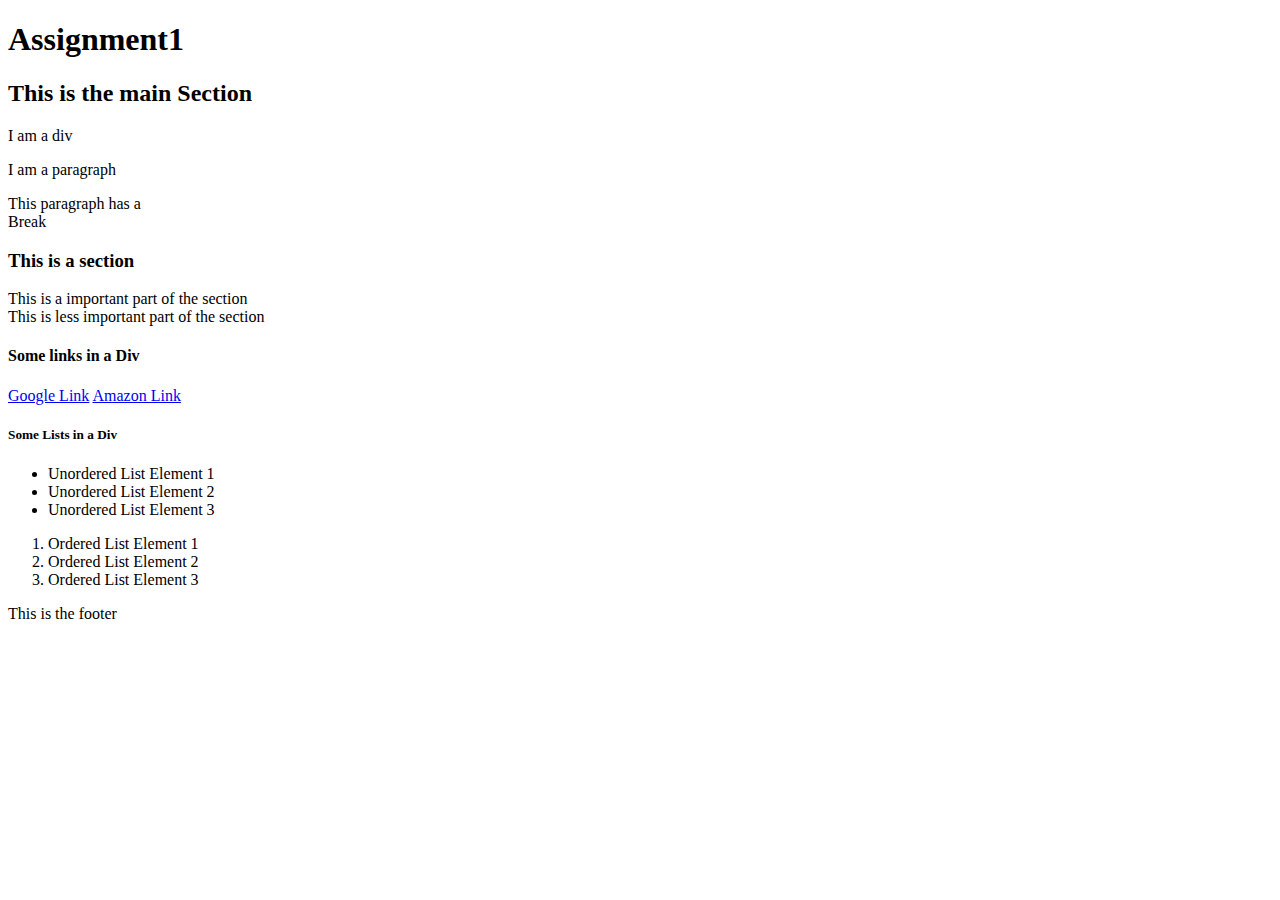
<file: lib2024/assg-1/index.html>
<!DOCTYPE html>
<html>
<head>
	<title>Assignment 1</title>
	<meta charset="utf-8">
	<meta name="keywords" content="HTML, HTML5, Assignment HTML">
</head>
<body>
	<header>
		<h1>Assignment1</h1>
	</header>
	<main>
		<h2>This is the main Section</h2>
		<div>I am a div</div>
		<p>I am a paragraph</p>
		<p>This paragraph has a <br>Break</p>
	</main>
	<section>
		<h3> This is a section </h3>
		<article>
			This is a important part of the section
		</article>
		<aside>
			This is less important part of the section
		</aside>
	</section>
	<div>
		<h4>Some links in a Div</h4>
		<nav>
			<a href="https://google.com" title="Google" target="_blank"> Google Link</a>
			<a href="https://amazon.com" title="Amazon" target="_blank"> Amazon Link</a>
		</nav>
	</div>
	<div>
		<h5>Some Lists in a Div</h5>
		<nav>
			<ul>
				<li>Unordered List Element 1</li>
				<li>Unordered List Element 2</li>
				<li>Unordered List Element 3</li>
			</ul>
		</nav>
		<nav>
			<ol>
				<li>Ordered List Element 1</li>
				<li>Ordered List Element 2</li>
				<li>Ordered List Element 3</li>
			</ol>
		</nav>
	</div>
	<footer>
		<p>This is the footer</p> 
	</footer>
</body>
</html>
</file>
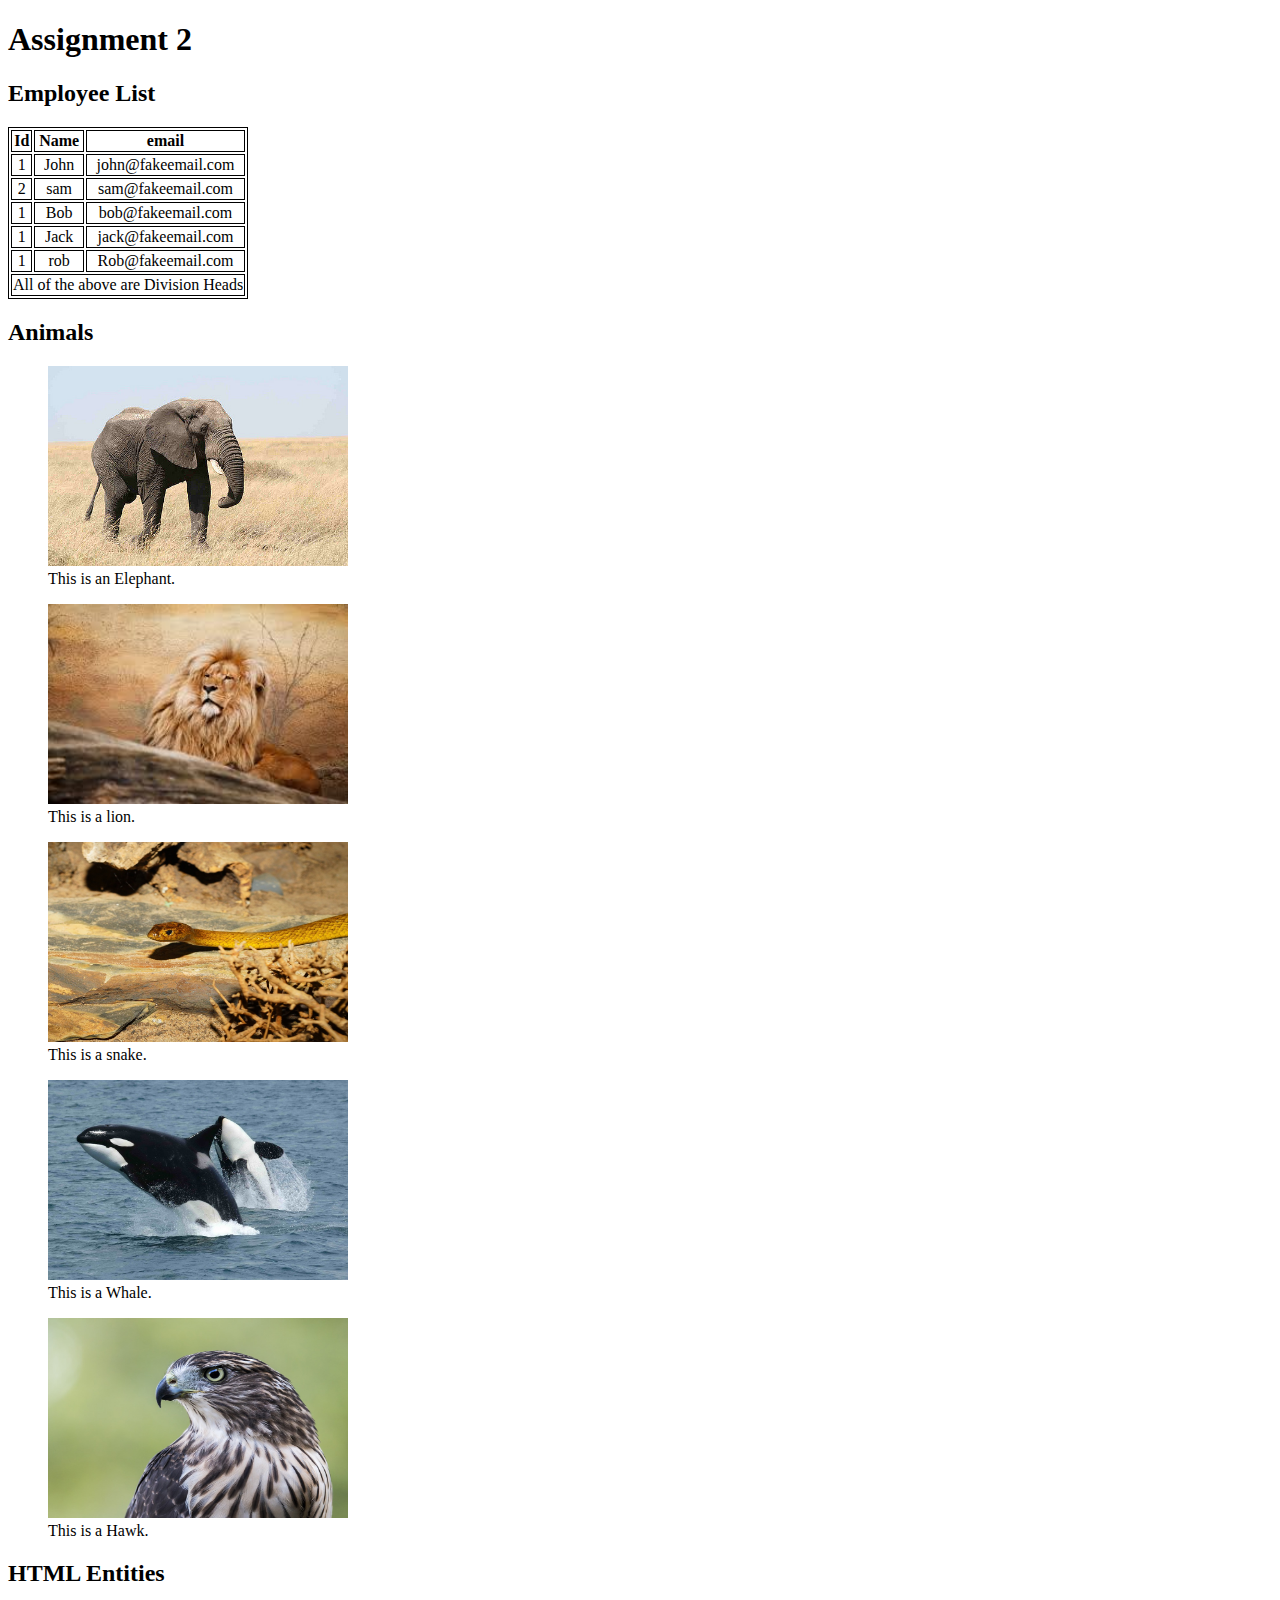
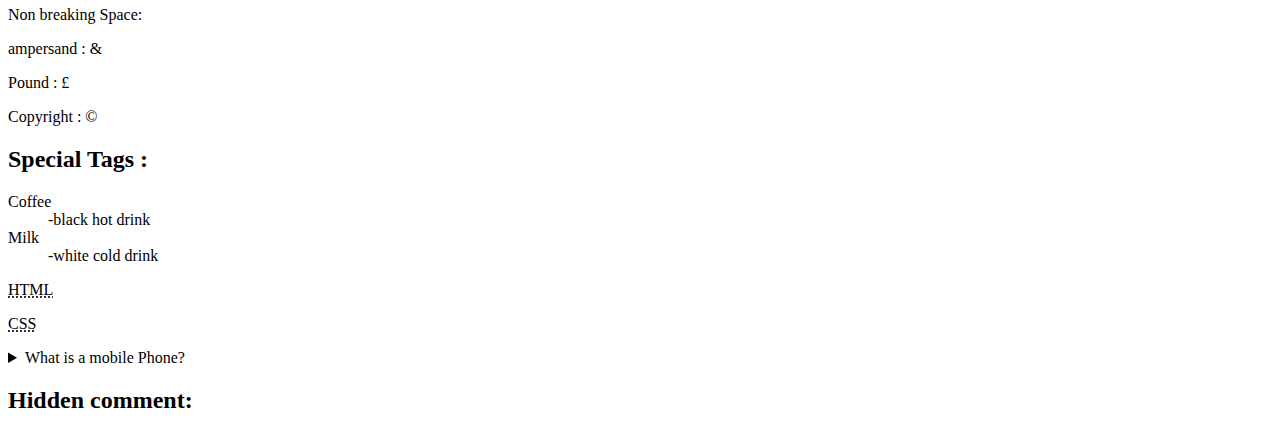
<file: lib2024/assg-2/index.html>
<!DOCTYPE html>
<html lang="en-ca">
<head>
	<style>
		table {text-align: center;}
		table, th, td { border: 1px solid #000; }
	</style>
	<meta charset="utf-8">
	<meta name="keywords" content="HTML, HTML5, Advanced HTML, New Tags, Special Tags">
	<!-- meta keywords is considered the most important tag for SEO  -->
	<title>Second Assignment</title>
</head>
<body>
	<!-- id is an atrribute of an element for its unique identifcation -->
	<!--Header starts-->
	<header id="header">
		<!--  id="main-navigation" is used to identfity this nav element as main-navigation -->
		<nav id="main-navigation" class="navigation"> 
			<h1>Assignment 2</h1>
		</nav>
	</header>
	<!--Header ends-->
	<!-- class attribute is used to identify elements as a group -->
	<!--Main start-->
	<main id="main" class="main">
		<section id="table-section" class="main-section">
			<h2>Employee List</h2>
			<table>
				<!-- table tag is used to create tables on the pages.-->
				<thead>
					<!-- thead tag defines the heading of the table -->
					<tr>
						<!-- tr is the table row tag. We add one tr for each row.-->
						<th>Id</th>
						<!-- th tag is used in used in thead tag to define heading of a column in a table -->
						<th>Name</th>
						<th>email</th>
					</tr>	
				</thead>
				<!-- tbody tag is for defining the body of the table all the content rows are contained in tbody -->
				<tbody>
					<tr>
						<!-- td tags are used for adding content to the columns -->
						<td>1</td>
						<td>John</td>
						<td>john@fakeemail.com</td>
					</tr>
					<tr>
						<td>2</td>
						<td>sam</td>
						<td>sam@fakeemail.com</td>
					</tr>
					<tr>
						<td>1</td>
						<td>Bob</td>
						<td>bob@fakeemail.com</td>
					</tr>
					<tr>
						<td>1</td>
						<td>Jack</td>
						<td>jack@fakeemail.com</td>
					</tr>
					<tr>
						<td>1</td>
						<td>rob</td>
						<td>Rob@fakeemail.com</td>
					</tr>
				</tbody>
				<!-- tfoot is used to add extra information about the table and is of least importance -->
				<tfoot>
					<tr>
						<!-- 
                            colspan is used to change the width of a column and making it expand multiple columns 
                            Example below will make the single column cell td to expand and take over 2 columns space
                            -->
						<td colspan="3">All of the above are Division Heads
							</td>
					</tr>
				</tfoot>
			</table>
			
		</section>
		<section id="images" class="main-section">
			<h2>Animals</h2>
			<article>
				<figure>
					<!--  img tag is used to create image on a document-->
					<!-- src is the attribute of img element that is used to specificy the location of the image that you want to render on the page -->
					<!-- width attribute is used to specify the width of your rendered image, 300 means 300 pixels of the screen -->
					<!-- width attribute is used to specify the width of your rendered image, 300 means 300 pixels of the screen -->
				<!-- height attribute is used to specifiy the height of youur rendered image. 200 menas 200 pixels of the screen -->
					<img src="img/elephant.jpg" alt="Image 1" width="300" height="200">
					<figcaption>This is an Elephant.</figcaption>
				</figure>
				<figure>
					<!-- alt attribute is used to specify the alternative text for an image -->
					<!-- Note: alt attribute is required for valid html -->
					<img src="img/lion.jpg" alt="Image 2" width="300" height="200">
					<figcaption>This is a lion.</figcaption>
				</figure>
				<figure>
					<!-- figure is an semantic tag used to display images -->
					<img src="img/snake.jpg" alt="Image 3" width="300" height="200">
					<!-- figure has figcaption child which is used to give proper captions to images -->
					<figcaption>This is a snake.</figcaption>
				</figure>
				<figure>
					<img src="img/whale.jpg" alt="Image 4" width="300" height="200">
					<figcaption>This is a Whale.</figcaption>
				</figure>
				<figure>
					<img src="img/hawk.jpg" alt="Image 5" width="300" height="200">
					<figcaption>This is a Hawk.</figcaption>
				</figure>
			</article>
		</section>
		<section>
			<h2>HTML Entities</h2>
			<article>
				<p>Non breaking Space: &#160;</p>
				<p>ampersand : &#38;</p>
				<p>Pound : &#163;</p>
				<p>Copyright : &#169;</p>
			</article>
		</section>
		<section id="special-tags" class="main-section">
			<h2>Special Tags :</h2>
			<article id="st-dl" class="special-tags">
				<!-- <dl> tag is used to create description list -->
				<dl>
					<!-- dt is for the Term  -->
					<dt>Coffee</dt>
					<!-- dd is for the description -->
					<dd>-black hot drink</dd>
					<dt>Milk</dt>
					<dd>-white cold drink</dd>
				</dl>
			</article>
			<article id="st-abbr" class="special-tags">
				<!--  <abbr > tag is used for indicating an ABBREVATION -->
				<p><abbr title="Hypertext Markup Language">HTML </abbr></p>
				<p><abbr title="Cascading Style Sheets">CSS </abbr></p>
			</article>
			<article id="details" class="special-tags">
				<!-- The <details> tag contains additional details, that the user can open and view.  -->
            		<!-- The <details> tag comes in pairs, the content is written between the opening (<details>) and the closing (</details>) tags. -->
				<details>
					<summary>What is a mobile Phone?</summary>
				<p>A mobile phone, cell phone or hand phone,sometimes shortened to simply mobile, cell or just phone, is a <br>portable telephone that can make and receive calls over a radio frequency link while the user is moving within a<br>telephone service area.</p>
				</details>
			</article>
		</section>
	</main>
	<!--main end-->
	<!--footer starts-->
	<footer id="footer" class="footer">
		<h2>Hidden comment:</h2>
		<p><!--This is a hidden comment!--></p>
		
	</footer>
	<!--footer ends-->
</body>
</html>
</file>
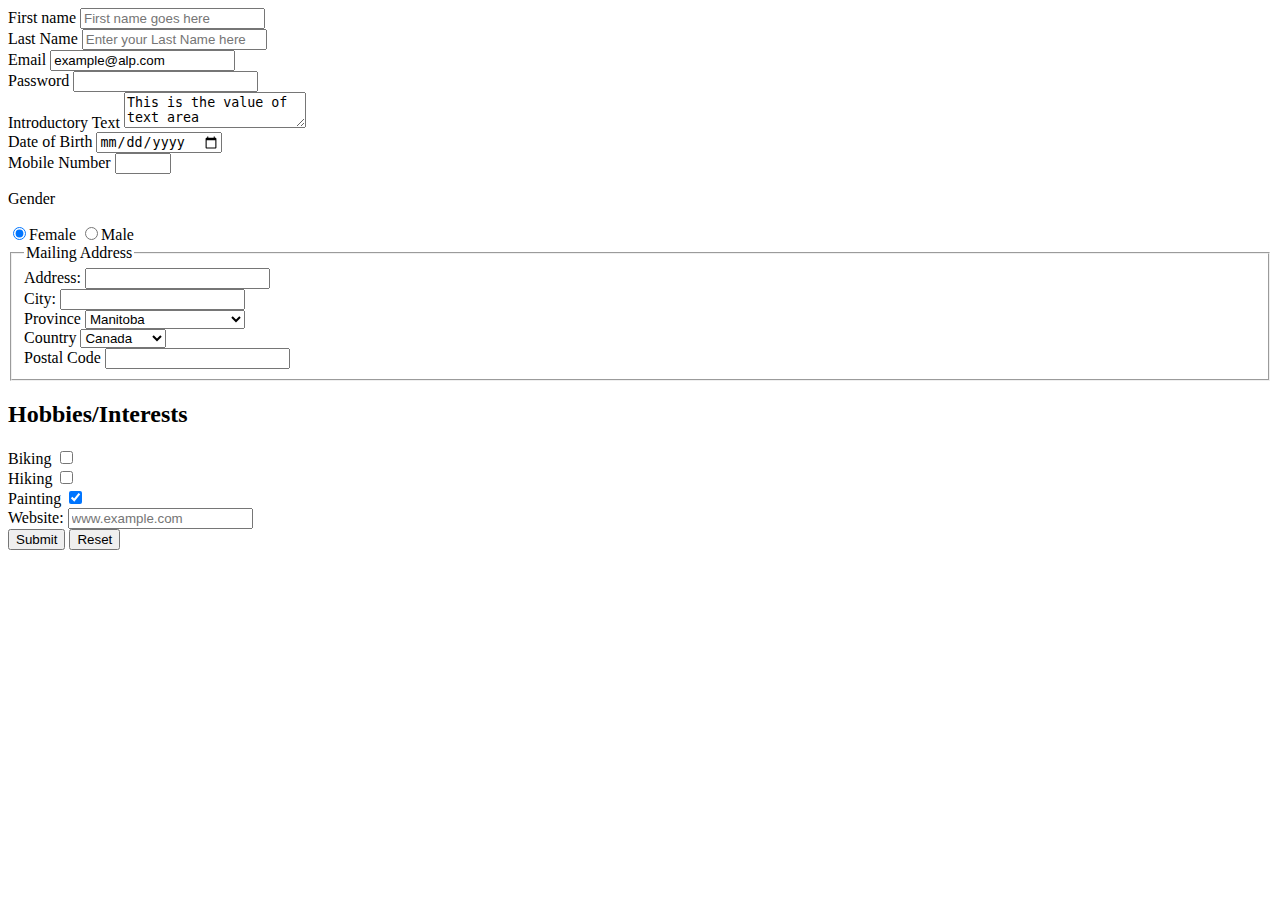
<file: lib2024/assg-3/index.html>
<!DOCTYPE html>
<html lang="en-ca">
<head>
	<meta charset="utf-8">
	<meta name="viewport" content="width=device-width, initial-scale=1">
	<meta name="keywords" content="HTML, HTML5, HTML Forms, Forms, ">
	<!-- meta keywords is considered the most important tag for SEO  -->
	<title>HTML Forms</title>
</head>
<body>
	<div id="wrapper" class="wrapper">
		<section>
			<!-- Form requires two attributes for it to be valid
				action - is the page where the data goes when the form is submitted 
				method - is how the data reaches its destination 
				Two methods are: 
				get(default) - this sends informatiom via query string and appends it to the end of address 
				post - sends the data in encrypted package
			 -->
			 <!--Form tag starts here-->
			<form action="somepage.php" method="get">
				<div id="form-container" class="form-elm">
					<!-- An input element must be accompanied by a label 
						A label has an attribute "for" which is used to connect it with the input element it is labelling
						value of for attribute is same as the value for name attribute of the input element
						Note: for HTML5 the value of for attribute must be equal to the id of the element 
					-->
					<label for="FirstName">First name</label>
					<!-- a form input element must have two attributes:
						Type : this determines the input type ex: text, password, number etc. 
						name: is the unique identification for this input when data is submitted to the server mentioned in the action attribute of the Form-->
					<input type="text" name="FirstName" id="FirstName" placeholder="First name goes here">
					<!-- Other attribute of input element are: 
						placeholder:the placeholder attribute is pseudo text shown to the user before they start inputting, as soon as the user starts typing, this text disappears
					 -->
				</div>
				<div id="In-container" class="form-elm">
					<label for="LastName">Last Name</label>
					<input type="text" name="LastName" id="LastName" placeholder="Enter your Last Name here">
				</div>
				<div id="email-container" class="form-elm">
					<label for="email">Email</label>
					<!-- value attribute saves the input and submits it to the server
					value attribute is permanent and would not dissapear when the user starts inputting
					 -->
					 <!-- HTML5 validates input given in an email input field, it must contain a @ symbol to be valid -->
					 <!-- readonly attribute makes the field read only, therefore the user cannot make a change to it -->
					<input type="email" name="email" id="email" value="example@alp.com" readonly>
				</div>
				<div id="pass-container" class="form-elm">
					<label for="pass">Password</label>
					<!-- input type ="password" is used to create password inputs
					- the value written in this input type is hidden
					- instead of showing up as text, the browser displays it as dots
					 -->
					 <!-- required attribute is used to make this input required, therefore the browser won't let the user submit without adding this value -->
					<input type="Password" name="pass" id="pass" required>
				</div>
				<div id="sum-container" class="form-elm">
					<label for="summary">Introductory Text</label>
					<!-- A textarea lets you submit information that is more than one line -->
					<!-- The information submitted will correspond in the server -->
					<!-- Textarea preserves line breaks while submitting to the server -->
					<textarea name="summary" id="summary" placeholder="Enter summary here">This is the value of text area</textarea>
				</div>
				<div id="st-container" class="form-elm">
					<!-- input type="date" will create a date picker for the user -->
					<!-- Also, the value is validated as per HTML5 for being an actual date -->
					<label for="dte">Date of Birth</label>
					<input type="date" name="dte" id="dte"><br>
					<label for="num">Mobile Number</label>
					<!--  input type number is used to input numbers
						Additonal attributes for input type number are : 
						min, max
					-->
					<input type="number" id="num" name="num" min="-4" max="20" required><br>
				</div>
				<!-- input type radio are singular value checkboxes, which means the user can select only one value -->
						<!-- radio elements belonging to the same group share the names -->
						<!-- the unique identification is id attribute -->
						<!-- checked attribute for input type radio makes it checked by default -->
				<div id="radio-container" class="form-elm">
					<p>Gender</p>
					<label for="female">
						<input type="radio" name="gender" id="female" value="female" checked>Female
					</label>
					<label>
						<input type="radio" name="gender" id="male" value="male">Male
					</label>
				</div>
				<!-- fieldset creates a segment inside the form -->
				<!-- it is used to create group of input types and have them displayed in a box -->
				<!-- the fieldset will be read by the SEO crawler as a whole, meaning all the values of filedset is used to determine the overall rank of the page -->
					<fieldset>
						<!-- Legend is the title of fieldset -->
						<legend>Mailing Address</legend>
						<div>
							<label for="address">Address:</label>
							<input type="text" name="address" id="address">
						</div>
						<div>
							<label for="city">City:</label>
							<input type="text" name="city" id="city">
						</div>
						<div>
							<label for="Province">Province</label>
							<!-- select element is used to create dropdowns in HTML -->
					<!-- select comes paired with <options> -->
					<!-- The vlaue of the selected option gets submitted to the server -->
							<select id="Province" name="Province">
								<!-- optgroup or option group is used to create groups in a select element -->
								<optgroup label="Province">
									<option value="Ontario">Ontario</option>
									<option value="Quebec">Quebec</option>
									<!-- selected attribute makes an option selected by default -->
									<option value="Manitoba" selected>Manitoba</option>
								</optgroup>
								<optgroup label="Territories">
									<option value="Northwest">Northwest Territories</option>
									<option value="Nunavut">Nunavut</option>
									<option value="Yukon">Yukon</option>
								</optgroup>
							</select>
						</div>
						<div>
							<label for="Country">Country</label>
 							<select id="Country" name="Country">
 								<optgroup label="Europe">
 									<option value="England">England</option>
 									<option value="France">France</option>
 									<option value="Spain">Spain</option>
 								</optgroup>
 								<optgroup label="America">
 									<option value="Brasil">Brasil</option>
 									<option value="Canada" selected>Canada</option>
 									<option value="Usa">USA</option>
 								</optgroup>
 							</select>
						</div>
						<div>
							<label for="postal-code">Postal Code</label>
							<input type="text" name="postal-code" id="postal-code">
						</div>
					</fieldset>
					<div id="hobbies-container" class="form-elm">
						<h2>Hobbies/Interests</h2>
						<label for="biking">Biking</label>
						<input type="checkbox" name="hobbies" id="biking"><br>
						<label for="hiking">Hiking</label>
						<input type="checkbox" name="hobbies" id="hiking"><br>
						<label for="painting">Painting</label>
						<input type="checkbox" name="hobbies" id="painting" value="painting" checked>
					</div>
					<div id="ur-container" class="form-elm">
						<label for="ur">Website:</label>
						<!-- input type url is validated in HTML5 -->
					<!-- The browser won't let the user submit a value that is not a url, i.e. it does not contain http or https -->
						<input type="url" name="ur" id="ur" placeholder="www.example.com"><br>
					</div>
					<!-- button type="submit" creates a button that submits the form and HTML5 elements get automatically validated by the browser -->
					<button type="submit">Submit</button>
					<!-- button type="reset" resets the form values, without needing to refresh the page -->
					<button type="reset">Reset</button>
					<!--Form ends-->
			</form>
		</section>
	</div>
</body>
</html>
</file>
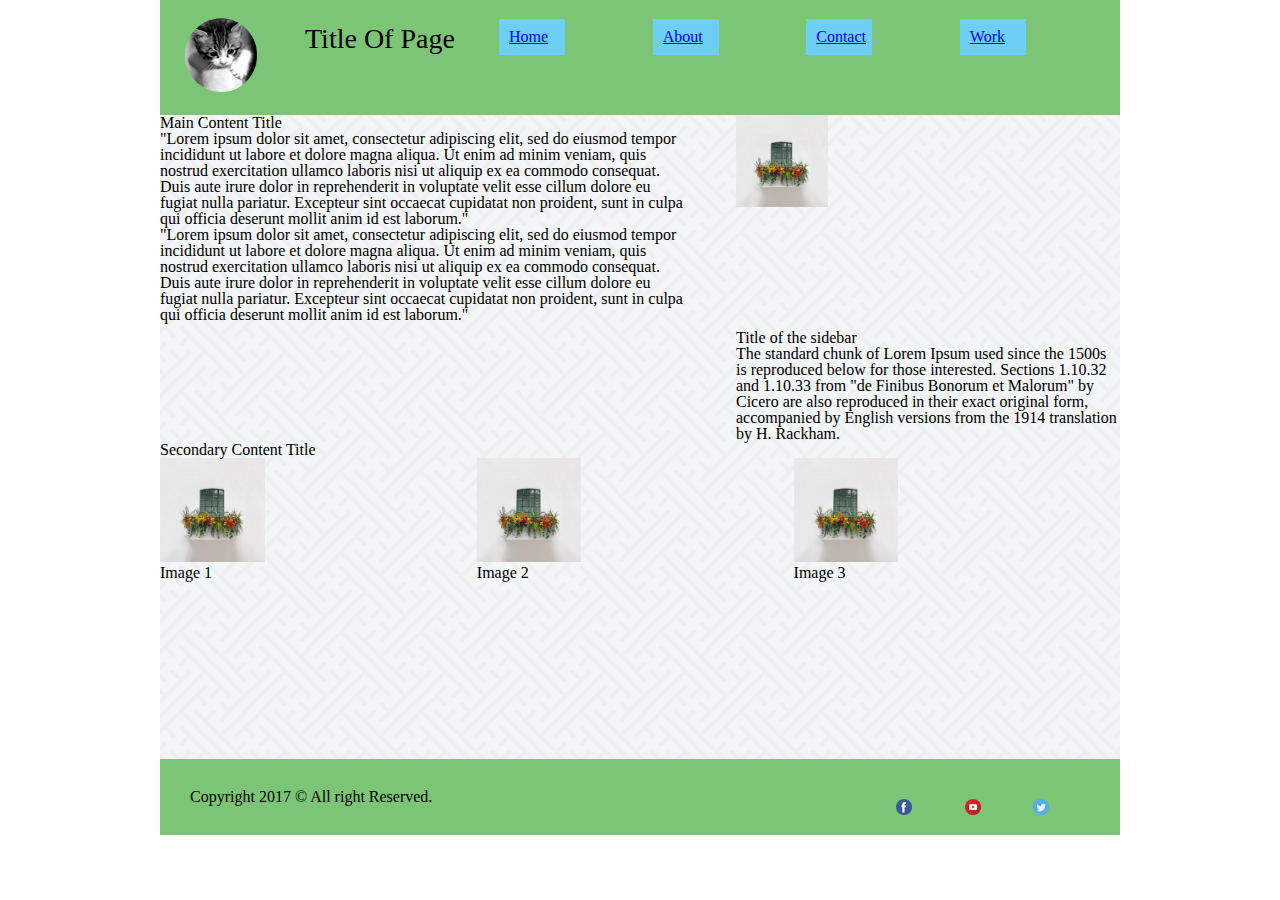
<file: lib2024/assg-4/index.html>
<!DOCTYPE html>
<html lang="en-ca">
<head>
	<meta charset="utf-8">
	<meta name="viewport" content="width=device-width, initial-scale=1">
	<title>Assg-4</title>
	<link rel="stylesheet" type="text/css" href="css/style.css">
</head>
<body>
	<div id="container" class="container">
	<!-- header start -->
	<header class="site-header clearfix" id="site-header">
			<img src="img/logo.png" class="logo" alt="assg-4 website logo">
		<h1 class="page-title">Title Of Page</h1>
			<!-- main navigation start -->
		<nav class="main-nav-container desktop-nav">
			<ul class="main-nav clearfix">
				<li>
					<a href="index.html">Home</a>
				</li>
				<li>
					<a href="about.html">About</a>
				</li>
				<li>
					<a href="contact.html">Contact</a>
				</li>
				<li>
					<a href="work.html">Work</a>
				</li>
			</ul>
		</nav>
		<!-- main nav end -->
	</header>
	<!-- headeer end -->
	<!-- main start -->
	<main class="main-clearfix" id="main">
			<!-- site content start -->
		<article class="col-main site-content">
				<!-- main content start -->
		<section class="main-content">
			<h2>Main Content Title</h2>
			<p>"Lorem ipsum dolor sit amet, consectetur adipiscing elit, sed do eiusmod tempor incididunt ut labore et dolore magna aliqua. Ut enim ad minim veniam, quis nostrud exercitation ullamco laboris nisi ut aliquip ex ea commodo consequat. Duis aute irure dolor in reprehenderit in voluptate velit esse cillum dolore eu fugiat nulla pariatur. Excepteur sint occaecat cupidatat non proident, sunt in culpa qui officia deserunt mollit anim id est laborum."</p>
			<p>"Lorem ipsum dolor sit amet, consectetur adipiscing elit, sed do eiusmod tempor incididunt ut labore et dolore magna aliqua. Ut enim ad minim veniam, quis nostrud exercitation ullamco laboris nisi ut aliquip ex ea commodo consequat. Duis aute irure dolor in reprehenderit in voluptate velit esse cillum dolore eu fugiat nulla pariatur. Excepteur sint occaecat cupidatat non proident, sunt in culpa qui officia deserunt mollit anim id est laborum."</p>	
		</section>
		</article>
		<!-- site sidebar start -->

		<aside class="sidebar" id="sidebar">
			<div class="sidebar-foto" id="sidebar-box">	
				<img src="img/flo.jpg" alt="Image 4">
			</div>

			<h3>Title of the sidebar</h3>
			<p>The standard chunk of Lorem Ipsum used since the 1500s is reproduced below for those interested. Sections 1.10.32 and 1.10.33 from "de Finibus Bonorum et Malorum" by Cicero are also reproduced in their exact original form, accompanied by English versions from the 1914 translation by H. Rackham.</p>
		</aside>
		<!-- site sidebar end -->
		<!-- main content end -->
		<!-- image gallery start -->
		<section class="image-gallery">
			<h3>Secondary Content Title</h3>
			<ul class="some-fotos">
				<li class="fotos">
					<figure>
						<img src="img/flo.jpg" alt="Image 1">
						<figcaption>Image 1</figcaption>
					</figure>
				</li>
				<li class="fotos">
					<figure>
						<img src="img/flo.jpg" alt="Image 2">
						<figcaption>Image 2</figcaption>
					</figure>
				</li>
				<li class="fotos">
					<figure>
						<img src="img/flo.jpg" alt="Image 3">
						<figcaption>Image 3</figcaption>
					</figure>
				</li>
			</ul>
		</section>

		<!-- site content end -->
		
	</main>
	<!-- main end -->
	<!-- footer start -->
	<footer class="footer" id="footer">
		<div class="footer-container">
			<section class="col-footer social-media">
				<nav>
					<ul>
						<li>
							<a href="facebook.com">
							<img src="img/facebook.png" class="social" alt="facebook">
							</a>
						</li>
						<li>
							<a href="youtube.com">
							<img src="img/youtube.png" class="social" alt="youtube">
							</a>
						</li>
						<li>
							<a href="twitter.com">
							<img src="img/twitter.png" class="social" alt="twitter">
							</a>
						</li>
					</ul>
				</nav>
			</section>	
		</div>
		<p>Copyright 2017 &copy; All right Reserved.</p>
	</footer>
	<!-- footer end -->
	</div>
</body>
</html>
</file>
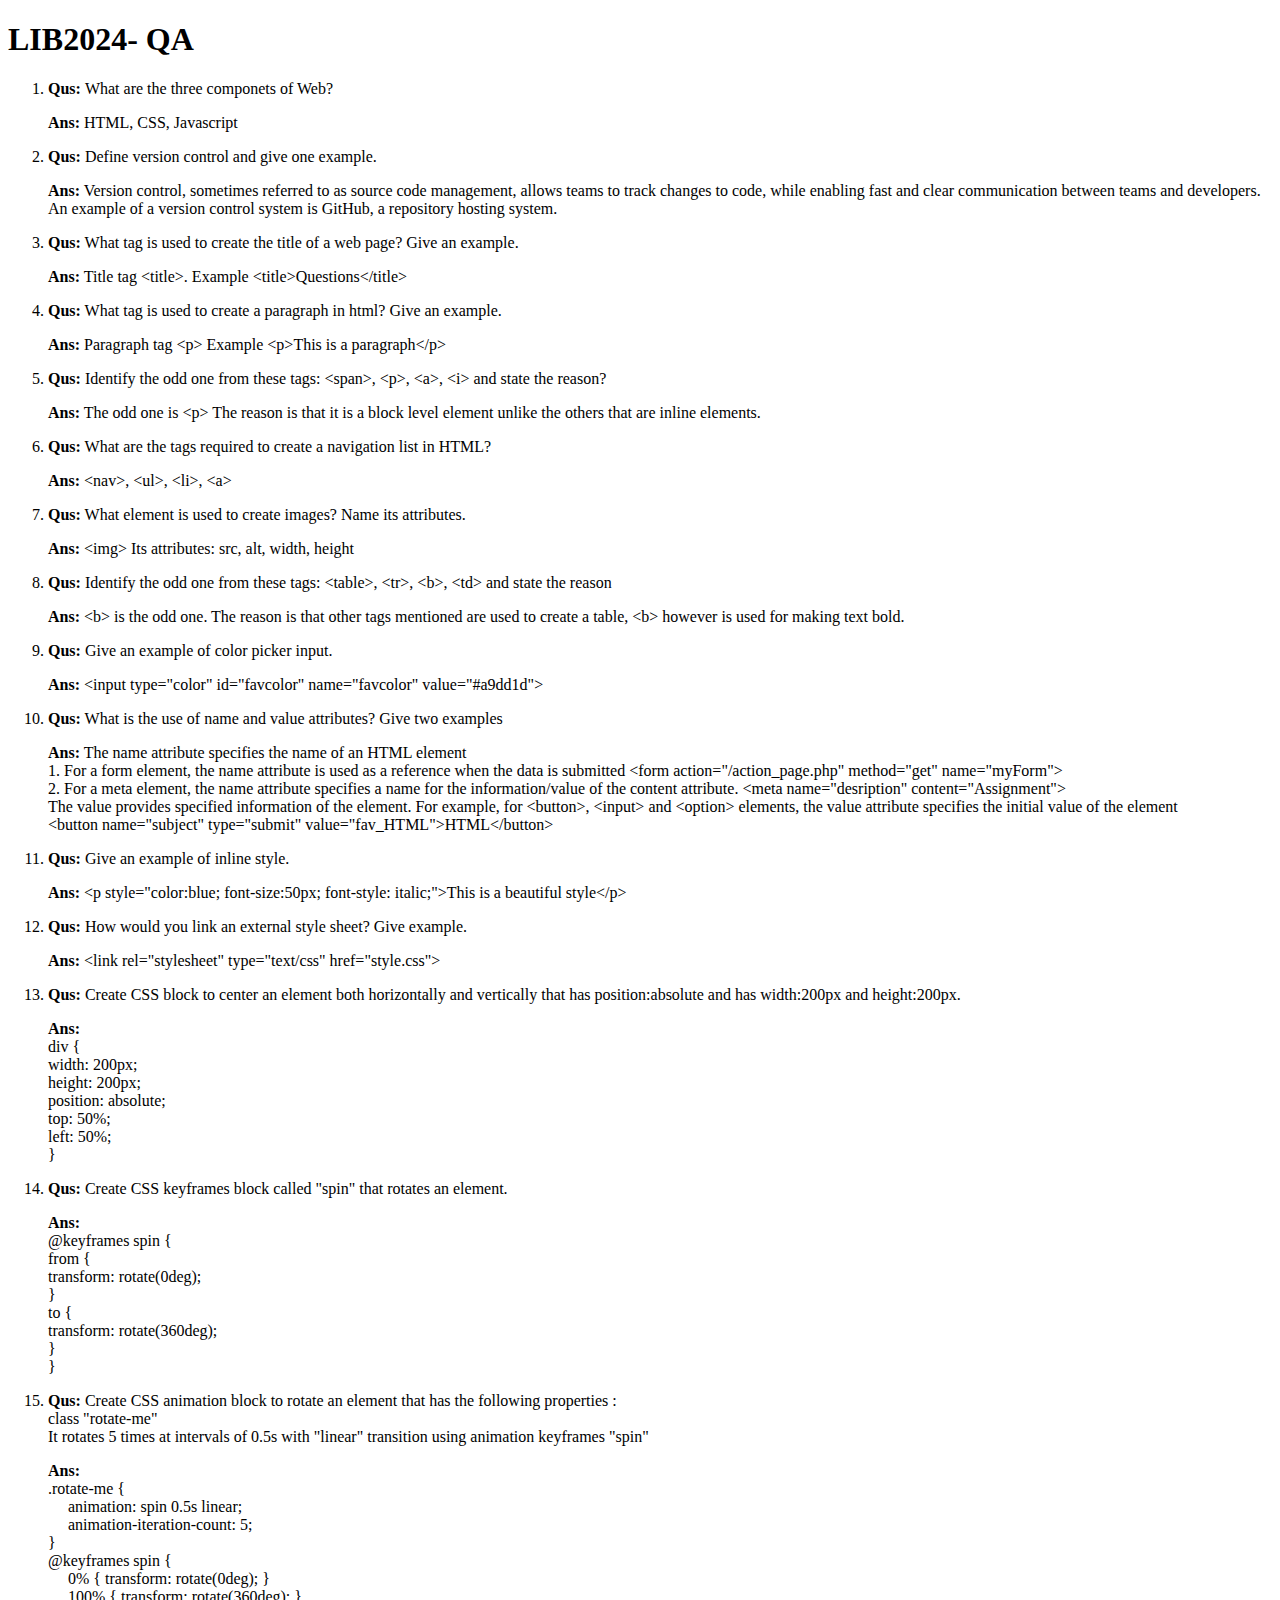
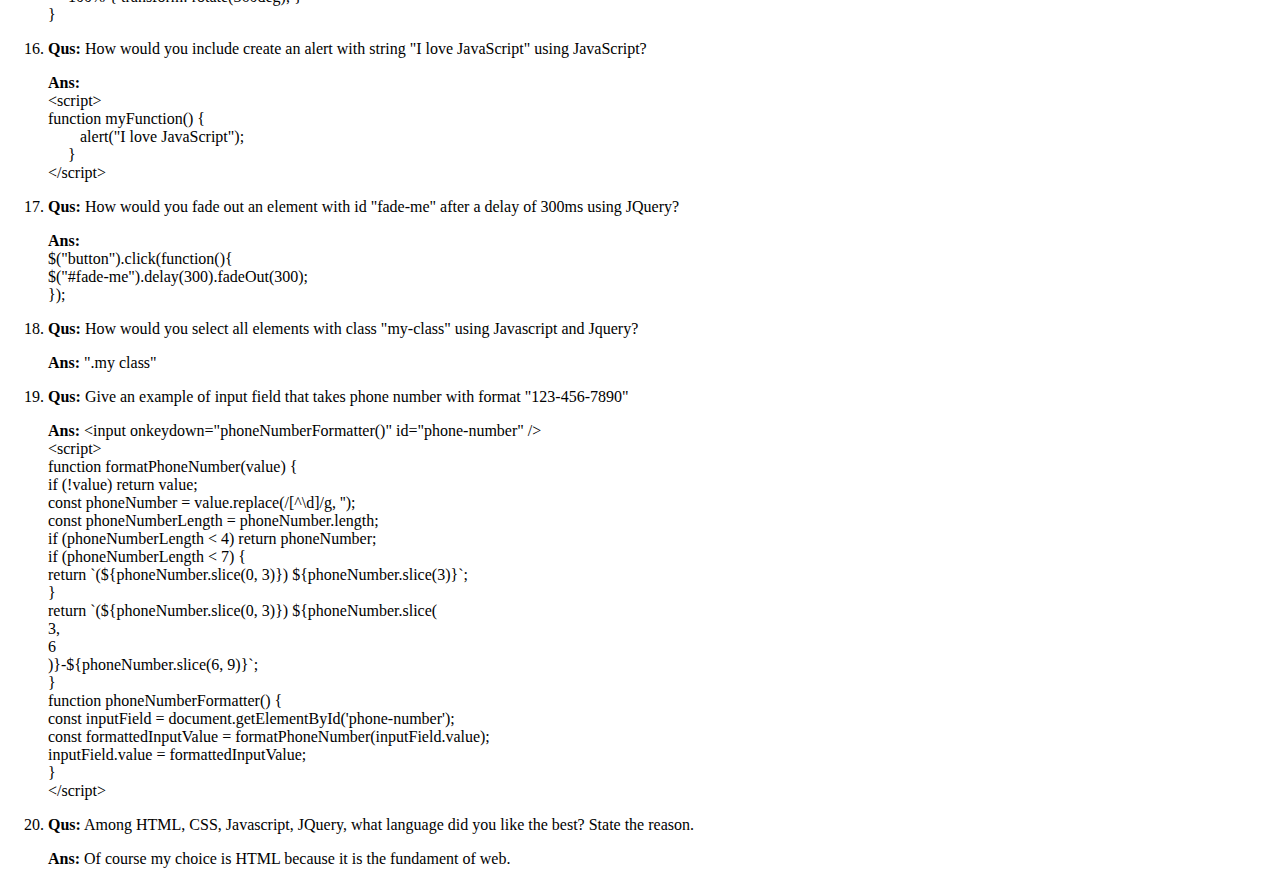
<file: lib2024/qa/index.html>
<!DOCTYPE html>
<html >
<head>
    <meta charset="utf-8">
    <title>LIB2024 - QA</title>
</head>
<body>
    <h1>LIB2024- QA</h1>
    <!-- Qus/Ans list begins -->
    <ol>
        <!-- Qus 1 -->
        <li>
            <p>
                <strong>Qus: </strong>
                What are the three componets of Web?
            </p>
            <p>
                <strong>Ans: </strong>
                HTML, CSS, Javascript
        </p>
        </li>
        <!-- Qus 2 -->
        <li>
            <p>
                <strong>Qus:</strong>
                Define version control and give one example.
            </p>
            <p>
                <strong>Ans:</strong>
                Version control, sometimes referred to as source code management, allows teams to track changes to code, while enabling fast and clear communication between teams and developers. An example of a version control system is GitHub, a repository hosting system.
            </p>
        </li>
        <!-- Qus 3 -->
        <li>
            <p>
                <strong>Qus:</strong>
                What tag is used to create the title of a web page? Give an example.
            </p>
            <p>
                <strong>Ans:</strong>
                Title tag &lttitle&gt. Example &lttitle&gtQuestions&lt/title&gt
            </p>
        </li>
        <!-- Qus 4 -->
        <li>
            <p>
                <strong>Qus:</strong>
                What tag is used to create a paragraph in html? Give an example.
            </p>
            <p>
                <strong>Ans:</strong>
                Paragraph tag &ltp&gt Example &ltp&gtThis is a paragraph&lt/p&gt
            </p>
        </li>
        <!-- Qus 5 -->
        <li>
            <p>
                <strong>Qus:</strong>
                Identify the odd one from these tags: &ltspan&gt, &ltp&gt, &lta&gt, &lti&gt  and state the reason?
            </p>
            <p>
                <strong>Ans:</strong>
                The odd one is &ltp&gt The reason is that it is a block level element unlike the others that are inline elements.
            </p>
        </li>
        <!-- Qus 6 -->
        <li>
            <p>
                <strong>Qus:</strong>
                What are the tags required to create a navigation list in HTML?
            </p>
            <p>
                <strong>Ans:</strong>
                 &ltnav&gt, &ltul&gt, &ltli&gt, &lta&gt
            </p>
        </li>
        <!-- Qus 7 -->
        <li>
            <p>
                <strong>Qus:</strong>
                What element is used to create images? Name its attributes.
            </p>
            <p>
                <strong>Ans:</strong>
                &ltimg&gt Its attributes: src, alt, width, height
            </p>
        </li>
        <!-- Qus 8 -->
        <li>
            <p>
                <strong>Qus:</strong>
                Identify the odd one from these tags: &lttable&gt, &lttr&gt, &ltb&gt, &lttd&gt  and state the reason
            </p>
            <p>
                <strong>Ans:</strong>
                &ltb&gt is the odd one. The reason is that other tags mentioned are used to create a table,  &ltb&gt however is used for making text bold.
        </li>
        <!-- Qus 9 -->
        <li>
            <p>
                <strong>Qus:</strong>
                Give an example of color picker input.
            </p>
            <p>
                <strong>Ans:</strong>
                &ltinput type="color" id="favcolor" name="favcolor" value="#a9dd1d"&gt
            </p>
        </li>
        <!-- Qus 10 -->
        <li>
            <p>
                <strong>Qus:</strong>
                What is the use of name and value attributes? Give two examples
            </p>
            <p>
                <strong>Ans:</strong>
                The name attribute specifies the name of an HTML element<br> 1. For a form element, the name attribute is used as a reference when the data is submitted &ltform action="/action_page.php" method="get" name="myForm"&gt<br>   2. For a meta element, the name attribute specifies a name for the information/value of the content attribute. &ltmeta name="desription" content="Assignment"&gt<br> The value provides specified information of the element. For example, for &ltbutton&gt, &ltinput&gt and &ltoption&gt elements, the value attribute specifies the initial value of the element<br> &ltbutton name="subject" type="submit" value="fav_HTML">HTML&lt/button&gt
            </p>
        </li>
        <!-- Qus 11 -->
        <li>
            <p>
                <strong>Qus:</strong>
                Give an example of inline style. 
            </p>
            <p>
                <strong>Ans:</strong>
                &ltp style="color:blue; font-size:50px; font-style: italic;">This is a beautiful style&lt/p&gt
            </p>
        </li>
        <!-- Qus 12 -->
        <li>
            <p>
                <strong>Qus:</strong>
                How would you link an external style sheet? Give example. 
            </p>
            <p>
                <strong>Ans:</strong>
                &ltlink rel="stylesheet" type="text/css" href="style.css"&gt
            </p>
        </li>
        <!-- Qus 13 -->
        <li>
            <p>
                <strong>Qus:</strong>
               Create CSS block to center an element both horizontally and vertically that has position:absolute and has width:200px and height:200px. 
            </p>
            <p>
                <strong>Ans:</strong><br>
                div {<br>
                    width: 200px;<br>
                    height: 200px;<br>
                    position: absolute;<br>
                    top: 50%;<br>
                    left: 50%;<br>
                }
            </p>
        </li>
        <!-- Qus 14 -->
        <li>
            <p>
                <strong>Qus:</strong>
                Create CSS keyframes block called "spin" that rotates an element. 
            </p>
            <p>
                <strong>Ans:</strong><br>
                @keyframes spin {<br>
                    from {<br>
                        transform: rotate(0deg);<br>
                    }<br>
                    to {<br>
                        transform: rotate(360deg);<br>
                    }<br>
                }    
                    
            </p>
        </li>
        <!-- Qus 15 -->
        <li>
            <p>
                <strong>Qus:</strong>
               Create CSS animation block to rotate an element that has the following properties :<br>
                class "rotate-me"<br>
                It rotates 5 times at intervals of 0.5s with "linear" transition using animation keyframes "spin"
            </p>
            <p>
                <strong>Ans:</strong><br>
                .rotate-me {<br>
         animation: spin 0.5s linear;<br>
         animation-iteration-count: 5;<br>
                }<br>

                @keyframes spin {<br>
         0% { transform: rotate(0deg); }<br>
         100% { transform: rotate(360deg); }<br>
                }


            </p>
        </li>
        <!-- Qus 16 -->
        <li>
            <p>
                <strong>Qus:</strong>
               How would you include create an alert with string "I love JavaScript" using JavaScript?
            </p>
            <p>
                <strong>Ans:</strong><br>
                &ltscript&gt<br>
                function myFunction() {<br>
  alert("I love JavaScript");<br>
         }<br>
                &lt/script&gt<br>


            </p>
        </li>
        <!-- Qus 17 -->
        <li>
            <p>
                <strong>Qus:</strong>
               How would you fade out an element with id "fade-me" after a delay of 300ms using JQuery?
            </p>
            <p>
                <strong>Ans:</strong><br>
                $("button").click(function(){<br>
                 $("#fade-me").delay(300).fadeOut(300);<br>
                });
            </p>
        </li>    
            <!-- Qus 18 -->
        <li>
            <p>
                <strong>Qus:</strong>
               How would you select all elements with class "my-class" using Javascript and Jquery? 
            </p>
            <p>
                <strong>Ans:</strong>
                ".my class"
            </p>
        </li>    
            <!-- Qus 19 -->
        <li>
            <p>
                <strong>Qus:</strong>
               Give an example of input field that takes phone number with format "123-456-7890"
            </p>
            <p>
                <strong>Ans:</strong>
                &ltinput onkeydown="phoneNumberFormatter()" id="phone-number" /&gt<br>
    &ltscript&gt<br>
      function formatPhoneNumber(value) {<br>
        if (!value) return value;<br>
        const phoneNumber = value.replace(/[^\d]/g, '');<br>
        const phoneNumberLength = phoneNumber.length;<br>
        if (phoneNumberLength < 4) return phoneNumber;<br>
        if (phoneNumberLength < 7) {<br>
          return `(${phoneNumber.slice(0, 3)}) ${phoneNumber.slice(3)}`;<br>
        }<br>
        return `(${phoneNumber.slice(0, 3)}) ${phoneNumber.slice(<br>
          3,<br>
          6<br>
        )}-${phoneNumber.slice(6, 9)}`;<br>
      }<br>

      function phoneNumberFormatter() {<br>
        const inputField = document.getElementById('phone-number');<br>
        const formattedInputValue = formatPhoneNumber(inputField.value);<br>
        inputField.value = formattedInputValue;<br>
      }<br>
    &lt/script&gt 
            </p>
        </li>    
            <!-- Qus 20 -->
        <li>
            <p>
                <strong>Qus:</strong>
               Among HTML, CSS, Javascript, JQuery, what language did you like the best? State the reason. 
            </p>
            <p>
                <strong>Ans:</strong>
                Of course my choice is HTML because it is the fundament of web.
            </p>
        </li>
  </ol>
</body>
</html>
</file>
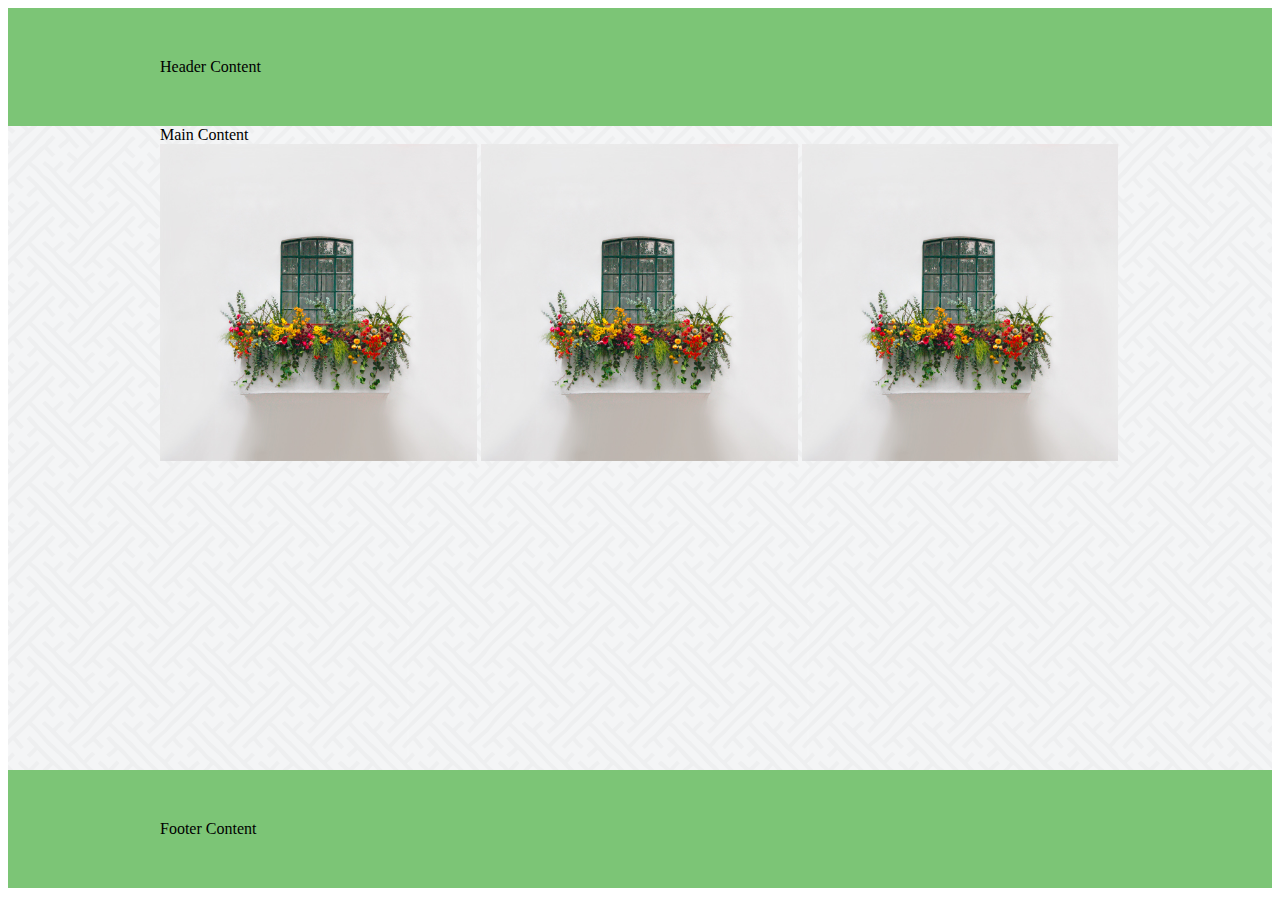
<file: lib2024/assg-4/sss.html>
<!DOCTYPE html>
<html>
<head>
	<meta charset="utf-8">
	<meta name="viewport" content="width=device-width, initial-scale=1">
	<title>sss.html</title>
	<style type="text/css">
		main {
			background: url("css/interlaced.png");
		}
		header {
		background: #7cc576;
		padding: 50px;
		}
		footer {
		background: #7cc576;
		padding: 50px;
		}
		.container {
			max-width: 960px;
			margin: 0 auto;
		}
		img {
			width: 33%;
		}

	</style>
</head>
<body>
	<header>
	<div class="container">Header Content</div>
	</header>
	<main style="height: 644px; margin: 0 auto;">
		<div class="container">Main Content
			<section>
				<img src="img/flo.jpg" alt="Image 1">
				<img src="img/flo.jpg" alt="Image 2">
				<img src="img/flo.jpg"	alt="Image 3">
			</section>
		</div>
	</main>
	<footer>
		<div class="container">Footer Content</div>
	</footer>
</body>
</html>
</file>
<file: lib2024/assg-4/css/style.css>
/*http://meyerweb.com/eric/tools/css/reset/ 
   v2.0 | 20110126
   License: none (public domain)
*/
html, body, div, span, applet, object, iframe,
h1, h2, h3, h4, h5, h6, p, blockquote, pre,
a, abbr, acronym, address, big, cite, code,
del, dfn, em, img, ins, kbd, q, s, samp,
small, strike, strong, sub, sup, tt, var,
b, u, i, center,
dl, dt, dd, ol, ul, li,
fieldset, form, label, legend,
table, caption, tbody, tfoot, thead, tr, th, td,
article, aside, canvas, details, embed, 
figure, figcaption, footer, header, hgroup, 
menu, nav, output, ruby, section, summary,
time, mark, audio, video {
	margin: 0;
	padding: 0;
	border: 0;
	font-size: 100%;
	font: inherit;
	vertical-align: baseline;
}
/* HTML5 display-role reset for older browsers */
article, aside, details, figcaption, figure, 
footer, header, hgroup, menu, nav, section {
	display: block;
}
body {
	line-height: 1;
}
ol, ul {
	list-style: none;
}
blockquote, q {
	quotes: none;
}
blockquote:before, blockquote:after,
q:before, q:after {
	content: '';
	content: none;
}
table {
	border-collapse: collapse;
	border-spacing: 0;
}
img {
	width: 100%;
}

/*CSS clearfix*/

.clearfix:after {
	content: "";
	display: table;
	clear: both;
}
/*To achive fluid layout */

main {
	background-image: url("interlaced.png");
	height: 644px;
}
header {
	background-color: #7cc576;
	/*padding: 40px;*/
}

footer {
	background: #7cc576;
	padding: 30px;
}

img {
	width: 33%;
}

.logo {
	float: left;
	width: 120px;
	padding: 15px;
	margin: 0 auto;
	box-sizing: border-box;

}
.page-title {
	font-size: 28px;
	float: left;
	box-sizing: border-box;
	padding: 25px;
	margin: 0 auto;
}
.desktop-nav li a {
	background-color: #6dcff6;
	display: block;
	padding: 10px;
	width: 40%;

}

.desktop-nav li {
	float: left;
	position: relative;
	padding: 2%;
	width: 16%;
	box-sizing: border-box;
}

.main-clearfix {
	background: url(interlaced.png);
}


.main-content {
	width: 55%;
	float: left;

}
.image-gallery {
	width: 100%;
	float: left;
}

.sidebar-foto {
	width: 279px;
	height: 215px;
}

.sidebar {
	width: 40%;
	float: right;
}

.container {
	max-width: 960px;
	margin: 0 auto;
}
.social-media{
	float: right;

}
.social-media ul li {
	float: left;
	padding: 10px;
}
 
.fotos {
	width: 33%;
	float: left;
	box-sizing: border-box;

}
</file>
